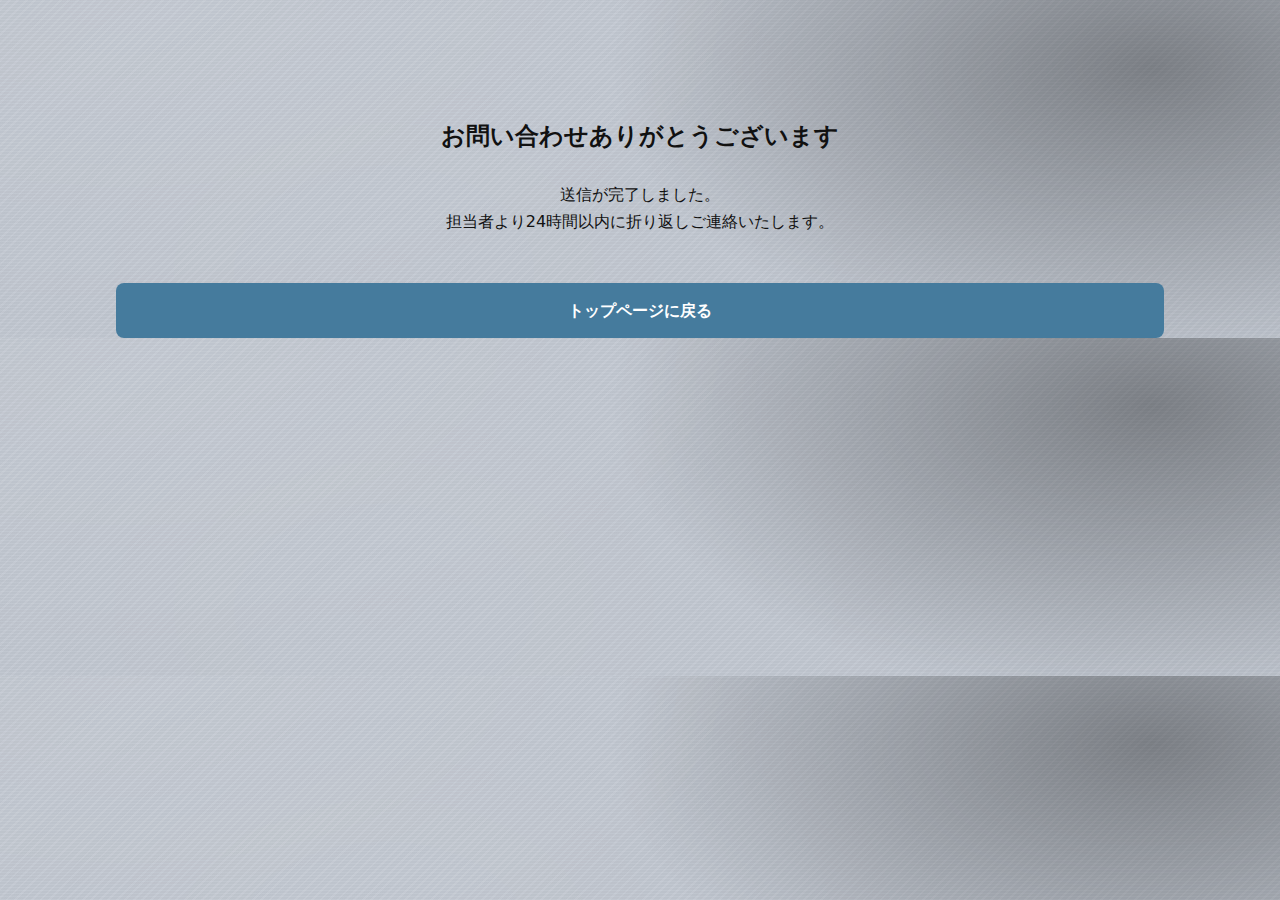
<file: thanks.html>
<!DOCTYPE html>
<html lang="ja">
<head>
  <meta charset="UTF-8">
  <meta name="viewport" content="width=device-width, initial-scale=1.0">
  <title>送信完了｜Acme建設</title>
  <link rel="stylesheet" href="reset.css">
  <link rel="stylesheet" href="tokens.css">
  <link rel="stylesheet" href="layout.css">

   <!-- GA4 -->
<!-- Google tag (gtag.js) -->
<script async src="https://www.googletagmanager.com/gtag/js?id=G-XXXXXXXXXX"></script>
<script>
  window.dataLayer = window.dataLayer || [];
  function gtag(){dataLayer.push(arguments);}
  gtag('js', new Date());

  gtag('config', 'G-XXXXXXXXXX'); 
</script>

  </head>
<body data-page-id="demo_recruit_lp_acme">
  <div class="container" style="padding-top: 100px; text-align: center;">
    <h1 style="font-size: 24px; margin-bottom: 24px; font-weight: bold;">お問い合わせありがとうございます</h1>
    <p style="margin-bottom: 48px;">
      送信が完了しました。<br>
      担当者より24時間以内に折り返しご連絡いたします。
    </p>
    <a href="index.html" class="btn btn--sub" data-event="thanks_back_top">トップページに戻る</a>
  </div>

  <script>
  window.addEventListener('load', () => {
    gtag('event', 'submit_success', {
      event_category: 'form',
      page_path: location.pathname
    });
  });
</script>

</body>
</html>
</file>
<file: tokens.css>
:root {
  --color-main: #e63946;
  --color-accent: #457b9d;
  --color-bg: #c3c9d2;
  --color-surface: #f7f7f7;
  --color-text: #111111;
  --color-muted: #666666;

  --font-base: clamp(14px, 2vw, 16px);
  --font-lg: clamp(18px, 2.5vw, 24px);
  --font-xl: clamp(22px, 3vw, 32px);

  --space-xs: 8px;
  --space-sm: 16px;
  --space-md: 24px;
  --space-lg: 32px;
  --space-xl: 48px;
  --space-section: 72px;

  --radius: 8px;

  --shadow: 0 6px 20px rgba(0,0,0,0.08);

  --container: 1080px;
}
</file>
<file: layout.css>
/* ===== Layout base ===== */

body {
  font-family: system-ui, -apple-system, "Noto Sans JP", sans-serif;
  background-color: var(--color-bg);
  background-image:
    radial-gradient(1200px 600px at 10% 0%, rgba(255,255,255,0.06), transparent 55%),
    radial-gradient(900px 500px at 90% 20%, rgba(0,0,0,0.35), transparent 60%),
    radial-gradient(1000px 700px at 30% 80%, rgba(255,255,255,0.04), transparent 60%),
    repeating-linear-gradient(135deg, rgba(255,255,255,0.025) 0 2px, rgba(0,0,0,0.02) 2px 6px),
    repeating-linear-gradient(0deg, rgba(255,255,255,0.02) 0 1px, rgba(0,0,0,0.02) 1px 3px);
  color: var(--color-text);
  font-size: var(--font-base);
  line-height: 1.7;
  padding-bottom: 70px; /* SP追従CTAのため */
}

.container {
  max-width: var(--container);
  margin-inline: auto;
  padding-inline: var(--space-sm);
}

.module-wrapper {
  padding-block: var(--space-section);
}

/* ===== Buttons ===== */

.btn {
  display: inline-block;
  padding: 14px 24px;
  border-radius: var(--radius);
  font-weight: bold;
  text-align: center;
  width: 100%;
}

.btn--main {
  background: var(--color-main);
  color: #fff;
}

.btn--sub {
  background: var(--color-accent);
  color: #fff;
}

/* ===== Header ===== */

.header {
  background: #fff;
  border-bottom: 1px solid #eee;
  position: sticky;
  top: 0;
  z-index: 50;
}

.header__inner {
  display: flex;
  justify-content: space-between;
  align-items: center;
  padding-block: var(--space-sm);

  position: relative;
}

.header__logo {
  font-size: var(--font-lg);
  font-weight: bold;
}

.header__toggle {
  font-size: 28px;
  display: inline-block;
}

.header__nav {
  display: none;
  position: absolute;
  top: 100%;
  left: 0;
  width: 100%;
  background: #fff;
  border-bottom: 1px solid #ddd;
  padding: var(--space-md);
  z-index: 999;
}

.header__nav.is-open {
  display: block;
}

.nav__list li {
  padding: var(--space-sm) 0;
  border-top: 1px solid #eee;
}

/* PC nav */
@media (min-width: 768px) {

  .header__toggle { display: none; }

  .header__nav {
    display: block !important;

    /* ★ここが決定的修正点 */
    position: static;
    width: auto;
    padding: 0;
    border: none;
  }

  .nav__list {
    display: flex;
    gap: var(--space-lg);
    border: none;
    flex-direction: row;
  }

  .nav__list li {
    border: none;
    padding: 0;
  }

  a[href^="tel:"] {
    pointer-events: none;
  }
}


/* ===== Hero ===== */

.hero {
  background: var(--color-surface);
  text-align: center;
  position: relative;
  z-index: 0;
  margin-bottom: 50px;
}

.hero::before{
    content: "";
    position: absolute;
    inset: 0;
    background: rgba(15, 17, 20, 0.55);
    z-index: -1;
}

.hero__bg{
    background:
      radial-gradient(1000px 600px at 20% 15%, rgba(255,255,255,0.10), transparent 55%),
      radial-gradient(900px 500px at 85% 25%, rgba(0,0,0,0.40), transparent 60%),
      radial-gradient(1100px 700px at 40% 85%, rgba(255,255,255,0.06), transparent 60%),
      repeating-linear-gradient(135deg, rgba(255,255,255,0.035) 0 2px, rgba(0,0,0,0.03) 2px 7px),
      repeating-linear-gradient(0deg, rgba(255,255,255,0.03) 0 1px, rgba(0,0,0,0.03) 1px 4px);
position: absolute;
    inset: 0;
    z-index: -2;
}

.hero__inner {
  display: grid;
  gap: var(--space-md);
}

.hero__title {
  font-size: var(--font-xl);
  font-weight: bold;
  margin-top: 50px;
}

.hero__cta {
  display: grid;
  gap: var(--space-sm);
}

/* ===== CTA ===== */

.cta {
  background: var(--color-main);
  color: #fff;
  text-align: center;
  border-radius: var(--radius);
  padding-block: var(--space-lg);
}

.cta__buttons {
  display: grid;
  gap: var(--space-sm);
}

.cta--top{
    background: #7986ea;
}

/* ===== Works ===== */

.works__list {
  display: grid;
  gap: var(--space-sm);
}

.work-card {
  background: #fff;
  padding: var(--space-sm);
  border-radius: var(--radius);
  box-shadow: var(--shadow);
  text-align: center;
}

.work-card__title {
  margin-top: var(--space-sm);
  font-weight: bold;
}

/* PC 3カラム */
@media (min-width: 768px) {
  .works__list {
    grid-template-columns: repeat(3, 1fr);
  }
}

/* ===== Strong ===== */

.strong__list {
  display: grid;
  gap: var(--space-md);
}

.strong__item {
  background: var(--color-surface);
  padding: var(--space-md);
  border-radius: var(--radius);
  box-shadow: var(--shadow);
}

.strong__title {
  font-size: var(--font-lg);
  font-weight: bold;
}

/* PC 3カラム */
@media (min-width: 768px) {
  .strong__list {
    grid-template-columns: repeat(3, 1fr);
  }
}

/* ===== Story ===== */

.story__inner {
  display: grid;
  gap: var(--space-md);
}

.story__body {
  display: grid;
  gap: var(--space-sm);
}

.story__name {
  font-size: var(--font-lg);
  font-weight: bold;
}

/* PC */
@media (min-width: 768px) {
  .story__inner {
    grid-template-columns: 1fr 1fr;
    align-items: center;
  }
}

/* ===== Service ===== */

.service__list {
  display: grid;
  gap: var(--space-md);
}

.service__item {
  background: var(--color-surface);
  padding: var(--space-md);
  border-radius: var(--radius);
  box-shadow: var(--shadow);
}

.service__title {
  font-size: var(--font-lg);
  font-weight: bold;
}

@media (min-width: 768px) {
  .service__list {
    grid-template-columns: repeat(3, 1fr);
  }
}

/* ===== Flow ===== */

.flow__list {
  display: grid;
  gap: var(--space-md);
}

.flow__item {
  background: #fff;
  padding: var(--space-md);
  border-radius: var(--radius);
  box-shadow: var(--shadow);
  font-weight: bold;
}

/* ===== FAQ ===== */

.faq__q {
  background: var(--color-bg);
  padding: var(--space-md);
  font-weight: bold;
  border: 1px solid #ddd;
  cursor: pointer;
}

.faq__a {
  display: none;
  padding: var(--space-md);
  background: var(--color-surface);
  border-radius: 0 0 var(--radius) var(--radius);
}

.faq__item.is-open .faq__a {
  display: block;
}

/* ===== Access ===== */

.access__map iframe {
  width: 100%;
  border: none;
  border-radius: var(--radius);
  box-shadow: var(--shadow);
}

/* ===== Contact ===== */
/* ===== Formspree Form Styles ===== */

.form {
  background: #fff;
  padding: var(--space-md);
  border-radius: var(--radius);
  box-shadow: var(--shadow);
}

.form__group {
  margin-bottom: var(--space-md);
}

.form__label {
  display: block;
  margin-bottom: var(--space-xs);
  font-weight: 600;
  font-size: 14px;
}

.form__required {
  background: var(--color-main);
  color: #fff;
  font-size: 11px;
  padding: 2px 6px;
  border-radius: 4px;
  margin-left: 6px;
  vertical-align: middle;
}

.form__input,
.form__textarea {
  width: 100%;
  padding: 12px;
  border: 1px solid #ddd;
  border-radius: var(--radius);
  background: #fdfdfd;
  transition: border-color 0.3s;
}

.form__input:focus,
.form__textarea:focus {
  outline: none;
  border-color: var(--color-accent);
  background: #fff;
}

.form__textarea {
  resize: vertical; /* 縦方向のみリサイズ許可 */
}

.form__submit {
  text-align: center;
  margin-top: var(--space-lg);
}

.btn--submit {
  width: 100%;
  max-width: 300px;
  cursor: pointer;
  border: none;
  font-size: 16px;
  padding: 16px;
}

@media (max-width: 768px) {
  .form {
    padding: var(--space-sm);
  }
}

/* ===== Privacy ===== */

.privacy {
  padding: 48px 0;
  background: #f9f9f9;
  font-size: 14px;
}

.privacy__text + .privacy__text {
  margin-top: 8px;
}

.privacy__note {
  font-size: 12px;
  color: #666;
}


/* ===== Floating CTA ===== */

.floating-cta {
  position: fixed;
  bottom: 0;
  left: 0;
  width: 100%;
  display: grid;
  grid-template-columns: 1fr 1fr;
  z-index: 999;
}

.floating-cta__item {
  padding: var(--space-md);
  text-align: center;
  color: #fff;
  font-weight: bold;
}

.floating-cta__item--tel {
  background: var(--color-accent);
}

.floating-cta__item--reserve {
  background: var(--color-main);
}

/* PC非表示 */
@media (min-width: 768px) {
  .floating-cta {
    display: none;
  }
}

/* ===== Footer ===== */

.footer {
  background: #111;
  color: #fff;
  padding-block: var(--space-lg);
  margin-top: var(--space-lg);
}

.footer__inner {
  text-align: center;
  display: grid;
  gap: var(--space-sm);
}

.footer__logo {
  font-size: var(--font-lg);
  font-weight: bold;
}

.footer__policy {
  color: #fff;
  text-decoration: underline;
}

@media(min-width:768px){
    body{
        padding-bottom: 0 !important; 
    }
}
</file>
